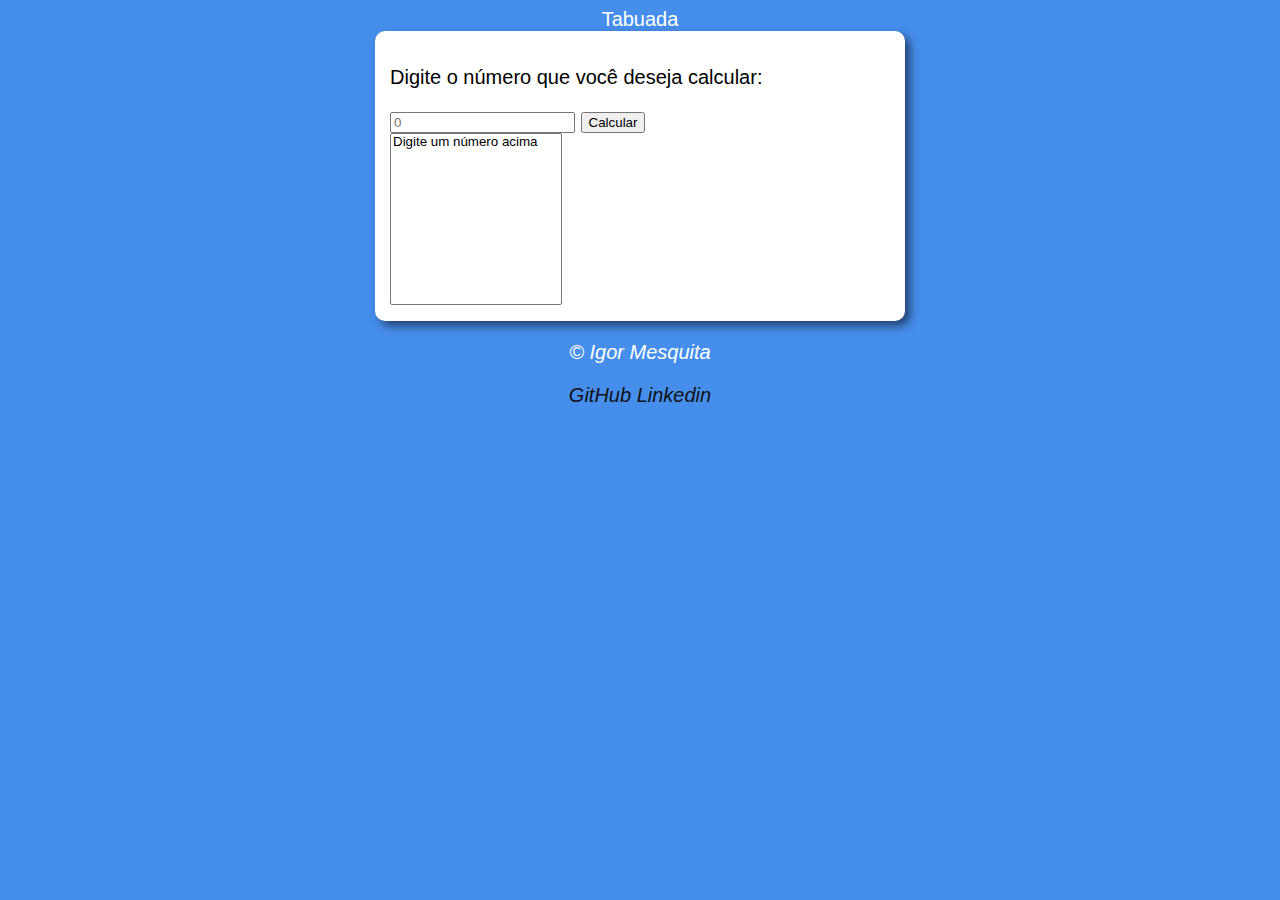
<file: index.html>
<!DOCTYPE html>
<html lang="pt-BR">
<head>
    <meta charset="UTF-8">
    <meta http-equiv="X-UA-Compatible" content="IE=edge">
    <meta name="viewport" content="width=device-width, initial-scale=1.0">
    <title>Tabuada</title>
    <link rel="stylesheet" href="style.css">
</head>
<body>
    <header>
        Tabuada
    </header>
    <section>
        <form action="#" id="dados">
            <p>Digite o número que você deseja calcular:</p>
            <input type="number" name="num" id="num" placeholder="0">
            <button onclick="calcular()">Calcular</button>            
        </form>
        <div>
           <select name="tabuada" id="tab" size="10">
               <option>Digite um número acima</option>
           </select>
        </div>
    </section>
    <footer>
        <p>&copy; Igor Mesquita</p>
        <span><a href="https://github.com/Igor-Mesquita/one-piece">GitHub</a></span>
        <span><a href="https://linkedin.com/in/Igor-Mesquita154/">Linkedin</a></span>
    </footer>
    <script src="script.js"></script>
</body>
</html>
</file>
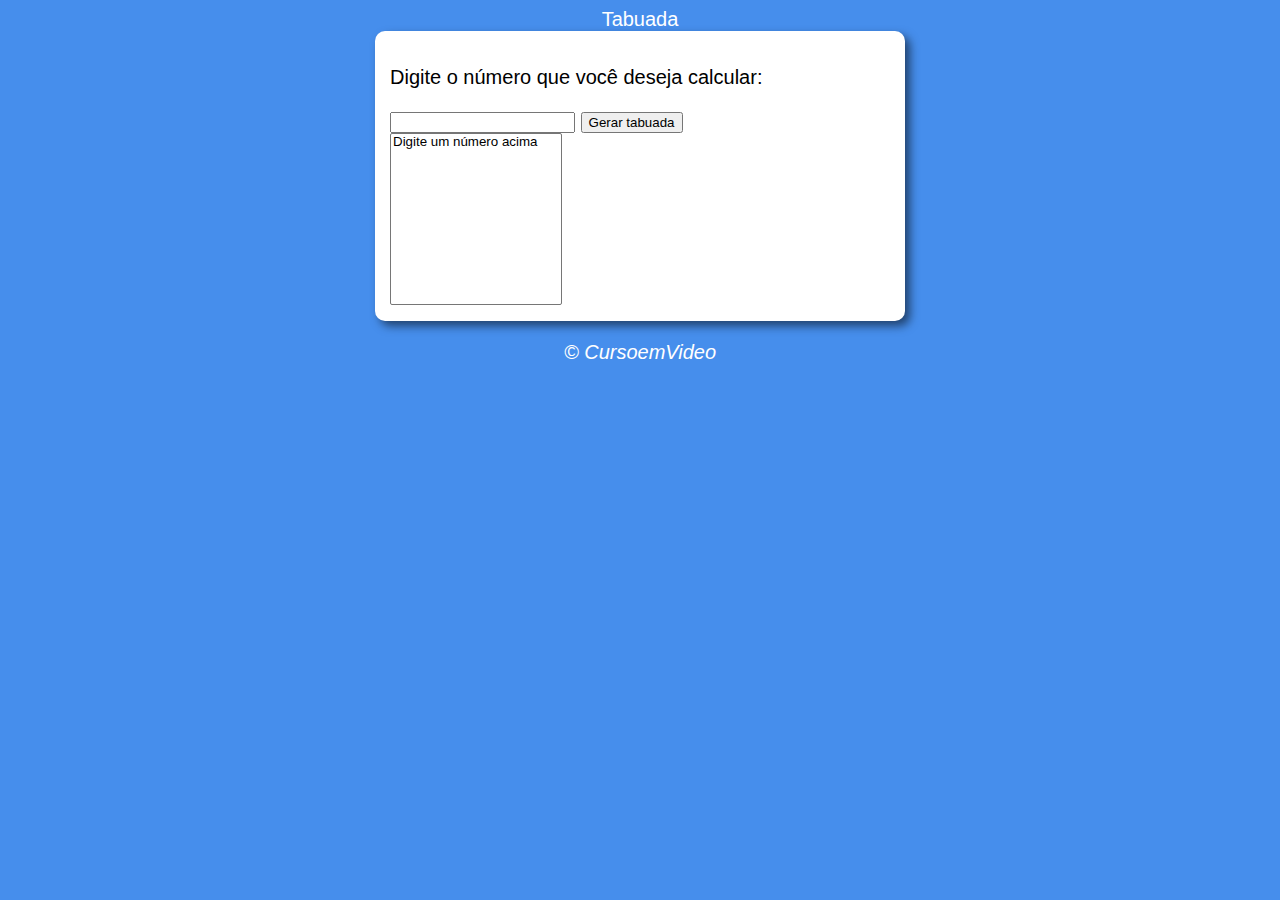
<file: modelo.html>
<!DOCTYPE html>
<html lang="pt-BR">
<head>
    <meta charset="UTF-8">
    <meta http-equiv="X-UA-Compatible" content="IE=edge">
    <meta name="viewport" content="width=device-width, initial-scale=1.0">
    <title>Modelo de Exercício</title>
    <link rel="stylesheet" href="style.css">
</head>
<body>
    <header>
        Tabuada
    </header>
    <section>
        <div id="dados">
            <p>Digite o número que você deseja calcular:</p>
            <input type="number" name="num" id="num">
            <input type="button" value="Gerar tabuada" onclick="calcular()">
            
        </div>
        <div>
           <select name="tabuada" id="tab" size="10">
               <option>Digite um número acima</option>
           </select>
        </div>
    </section>
    <footer>
        <p>&copy; CursoemVideo</p>
    </footer>
    <script src="script.js"></script>
</body>
</html>
</file>
<file: style.css>
body {
    background: rgb(70, 142, 236);
    font: normal 15pt arial;
}
header {
    color: white;
    text-align: center;
}
section {
    background: white;
    border-radius:  10px;
    padding: 15px;
    width: 500px;
    margin: auto;
    box-shadow: 5px 5px 10px rgba(0, 0, 0, 0.534);
}
footer {
    color: white;
    text-align: center;
    font-style: italic;
}

a {
    text-decoration: none;
    color: #111111;
}

a:hover {
    color: #2600d1;
    text-decoration: underline;
}

select {
    width: 172px;
}
</file>
